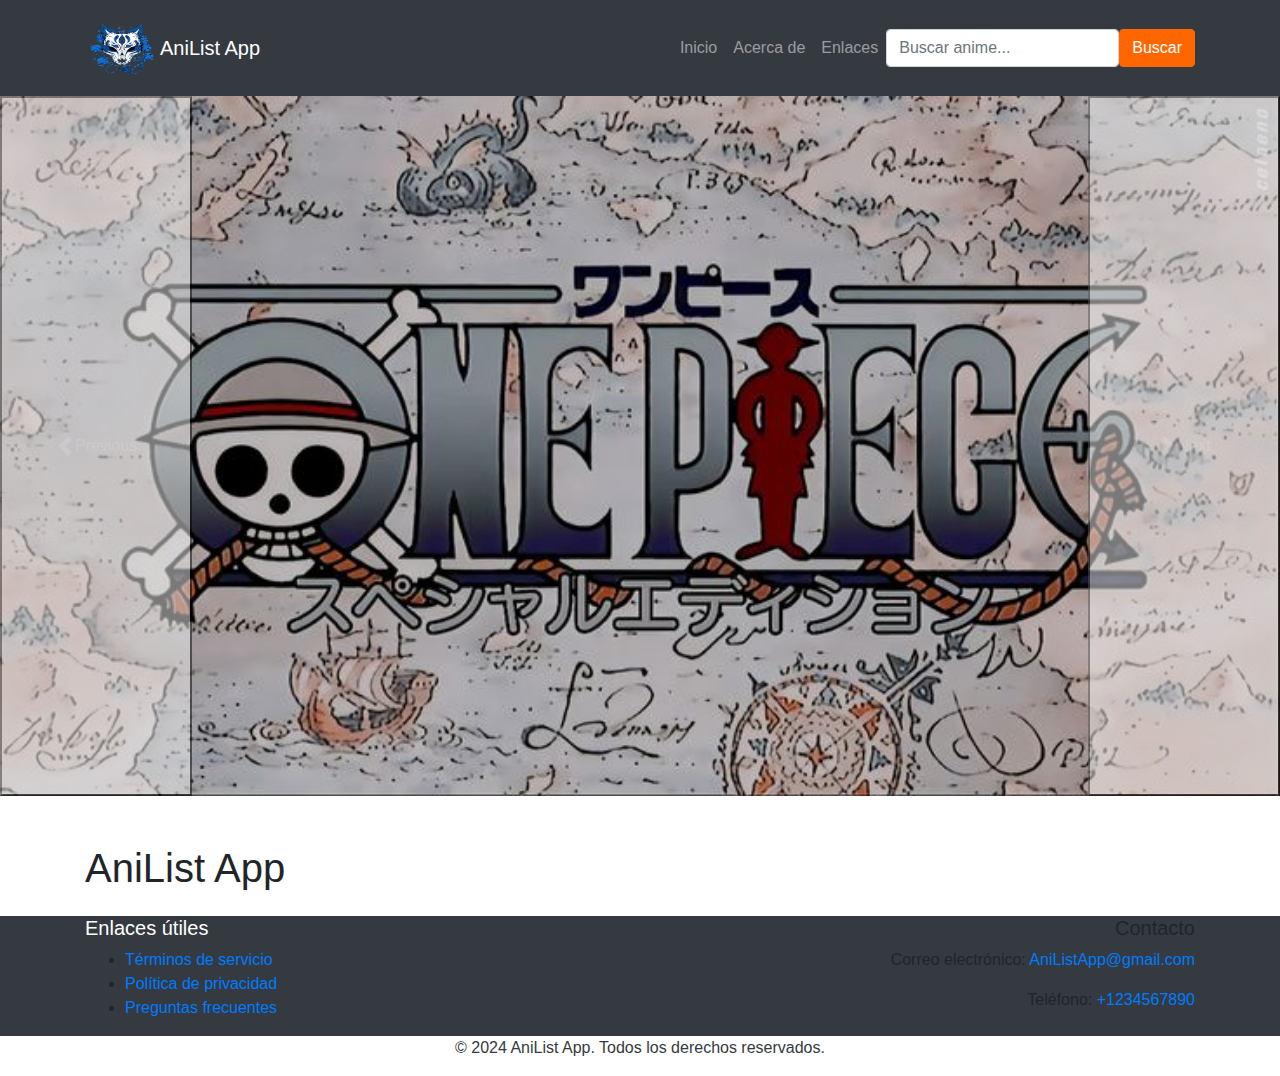
<file: index.html>
<!DOCTYPE html>
<html lang="en">

<head>
  <meta charset="UTF-8">
  <meta name="viewport" content="width=device-width, initial-scale=1.0">
  <link rel="stylesheet" href="https://stackpath.bootstrapcdn.com/bootstrap/4.5.2/css/bootstrap.min.css">
  <link href="https://cdn.jsdelivr.net/npm/bootstrap@5.1.3/dist/css/bootstrap.min.css" rel="stylesheet"
    integrity="sha384-1BmE4kWBq78iYhFldvKuhfTAU6auU8tT94WrHftjDbrCEXSU1oBoqyl2QvZ6jIW3" crossorigin="anonymous">
    <link rel="stylesheet" href="style/index.css">
  <title>AniList App</title>
  <link rel="icon" href="./img/logooo.ico" type="image/x-icon">
</head>

<body>
  <nav class="navbar navbar-expand-lg navbar-dark bg-dark">
    <div class="container">
      <img src="./img/logooo.png" alt="logo uwu" height="80" width="75">
      <a class="navbar-brand" href="#">AniList App</a>
      
      <button class="navbar-toggler" type="button" data-bs-toggle="collapse" data-bs-target="#navbarNav"
        aria-controls="navbarNav" aria-expanded="false" aria-label="Toggle navigation">
        <span class="navbar-toggler-icon"></span>
      </button>
      <div class="collapse navbar-collapse" id="navbarNav">
        <ul class="navbar-nav ml-auto">
          <li class="nav-item">
            <a class="nav-link" href="index.html">Inicio</a>
          </li>
          <li class="nav-item">
            <a class="nav-link" href="acercaDe.html">Acerca de</a>
          </li>
          <li class="nav-item">
            <a class="nav-link" href="enlaces.html">Enlaces</a>
          </li>
        </ul>
        <form id="navbarSearchForm" class="form-inline" onsubmit="searchAnime(event)">
          <div class="form-group">
            <input type="text" class="form-control" id="navbarSearchInput" placeholder="Buscar anime...">
            <button type="submit" class="btn btn-primary custom-search-btn">Buscar</button>
          </div>
        </form>

      </div>
    </div>
  </nav>

  <div id="carouselFade" class="carousel slide carousel-fade">
    <div class="carousel-inner">

      <div class="carousel-item active">
        <img src="img/onePiece.jpg" class="d-block w-100" alt="anime1" height="700" />
      </div>

      <div class="carousel-item">
        <img src="img/chinsaw2.jpg" class="d-block w-100" alt="anime2" height="700" />
      </div>

      <div class="carousel-item">
        <img src="img/jujutsu.jpg" class="d-block w-100" alt="jujutsu" height="700" />
      </div>

      <div class="carousel-item">
        <img src="img/rimuru.jpg" class="d-block w-100" alt="oshi" height="700" />
      </div>

      <div class="carousel-item">
        <img src="img/kimetsu3.jpg" class="d-block w-100" alt="demon" height="700" />
      </div>

      <div class="carousel-item">
        <img src="img/onePunch2.jpg" class="d-block w-100" alt="onePunch" height="700" />
      </div>

      <div class="carousel-item">
        <img src="img/haikyuu4.jpg" class="d-block w-100" alt="haikyuu" height="700" />
      </div>

      <div class="carousel-item">
        <img src="img/shingeki.jpg" class="d-block w-100" alt="shingeki" height="700" />
      </div>
    </div>

    <button class="carousel-control-prev" type="button" data-bs-target="#carouselFade" data-bs-slide="prev">
      <span class="carousel-control-prev-icon" aria-hidden="true"></span>
      <span class="visually-hidden">Previous</span>
    </button>

    <button class="carousel-control-next" type="button" data-bs-target="#carouselFade" data-bs-slide="next">
      <span class="carousel-control-next-icon" aria-hidden="true"></span>
      <span class="visually-hidden">Next</span>
    </button>
  </div>

  <div class="container mt-5">
    <h1 class="mb-4">AniList App</h1>

    <div id="searchResults" class="row"></div>


    <div class="modal fade" id="animeModal" tabindex="-1" role="dialog" aria-labelledby="animeModalLabel"
      aria-hidden="true">
      <div class="modal-dialog" role="document">
        <div class="modal-content">
          <div class="modal-header">
            <h5 class="modal-title" id="animeModalLabel">Detalles del Anime</h5>
            <button type="button" class="close" data-bs-dismiss="modal" aria-label="Close">
              <span aria-hidden="true">&times;</span>
            </button>
          </div>
          <div class="modal-body" id="animeModalBody"></div>
        </div>
      </div>
    </div>
  </div>

  <footer class="footer bg-dark">
    <div class="container">
      <div class="row">
        <div class="col-md-6">
          <h5 class="text-white">Enlaces útiles</h5>
          <ul>
            <li><a href="https://anilist.gitbook.io/anilist-apiv2-docs" target="_blank">Términos de servicio</a></li>
            <li><a href="#">Política de privacidad</a></li>
            <li><a href="acercaDe.html">Preguntas frecuentes</a></li>
          </ul>
        </div>
        <div class="col-md-6 text-right">
          <h5>Contacto</h5>
          <p>Correo electrónico: <a href="mailto:AniListApp@gamil.com">AniListApp@gmail.com</a></p>
          <p>Teléfono: <a href="tel:+1234567890">+1234567890</a></p>
        </div>
      </div>
    </div>
  </footer>
  
  <footer class="footer-bottom">
    <div class="container">
      <div class="row">
        <div class="col-md-12 text-center">
          <p class="text-dark">© 2024 AniList App. Todos los derechos reservados.</p>
        </div>
      </div>
    </div>
  </footer>

    <script src="https://stackpath.bootstrapcdn.com/bootstrap/4.5.2/js/bootstrap.min.js"></script>
    <script src="https://cdn.jsdelivr.net/npm/bootstrap@5.1.3/dist/js/bootstrap.bundle.min.js"
      integrity="sha384-ka7Sk0Gln4gmtz2MlQnikT1wXgYsOg+OMhuP+IlRH9sENBO0LRn5q+8nbTov4+1p"
      crossorigin="anonymous"></script>
    <script src="app.js"></script>
</body>

</html>
</file>
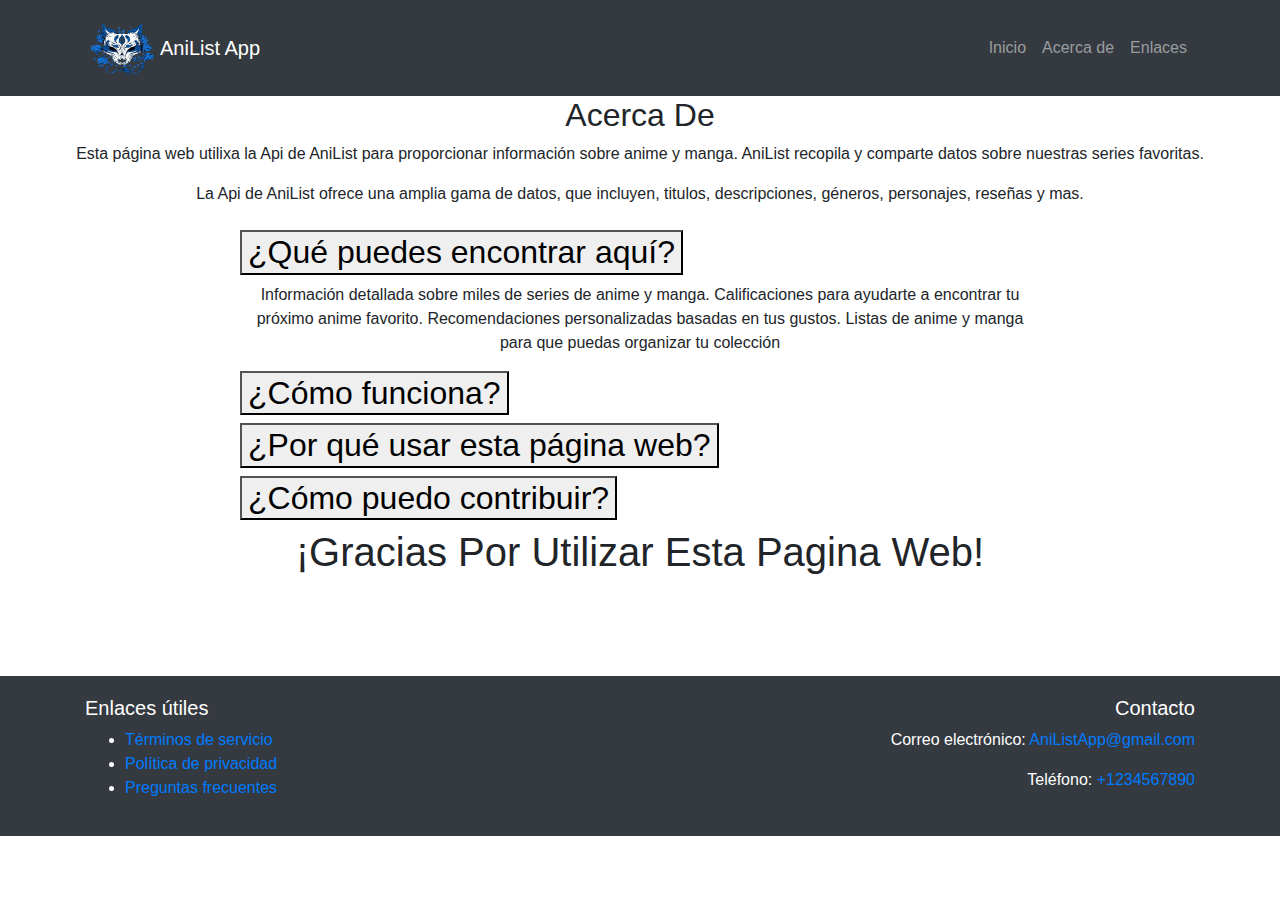
<file: acercaDe.html>
<!DOCTYPE html>
<html lang="en">

<head>
  <meta charset="UTF-8" />
  <meta name="viewport" content="width=device-width, initial-scale=1.0" />
  <link rel="stylesheet" href="https://stackpath.bootstrapcdn.com/bootstrap/4.5.2/css/bootstrap.min.css" />
  <link href="https://cdn.jsdelivr.net/npm/bootstrap@5.1.3/dist/css/bootstrap.min.css" rel="stylesheet"
    integrity="sha384-1BmE4kWBq78iYhFldvKuhfTAU6auU8tT94WrHftjDbrCEXSU1oBoqyl2QvZ6jIW3" crossorigin="anonymous" />
  <link rel="stylesheet" href="style.css" />
  <link rel="icon" href="./img/logooo.ico" type="image/x-icon">
  <title>Acerca De</title>
</head>

<body>
  <nav class="navbar navbar-expand-lg navbar-dark bg-dark">
    <div class="container">
      <img src="./img/logooo.png" alt="logo uwu" height="80" width="75">
      <a class="navbar-brand" href="#">AniList App</a>
      <button class="navbar-toggler" type="button" data-bs-toggle="collapse" data-bs-target="#navbarNav"
        aria-controls="navbarNav" aria-expanded="false" aria-label="Toggle navigation">
        <span class="navbar-toggler-icon"></span>
      </button>
      <div class="collapse navbar-collapse" id="navbarNav">
        <ul class="navbar-nav ml-auto">
          <li class="nav-item">
            <a class="nav-link" href="index.html">Inicio</a>
          </li>
          <li class="nav-item">
            <a class="nav-link" href="acercaDe.html">Acerca de</a>
          </li>
          <li class="nav-item">
            <a class="nav-link" href="enlaces.html">Enlaces</a>
          </li>
        </ul>
      </div>
    </div>
  </nav>

  <div class="text-center mb-4">
    <h2 class="text-center">Acerca De</h2>
    <p class="text-center">Esta página web utilixa la Api de AniList para proporcionar información
      sobre anime y manga. AniList recopila y comparte datos sobre nuestras
      series favoritas.</p>
      <p class="text-center">La Api de AniList ofrece una amplia gama de datos, que
        incluyen, titulos, descripciones, géneros, personajes, reseñas y mas.</p>
  </div>
  <div class="accordion mx-auto" id="faq-accordion" style="max-width: 800px;">
    <div class="accordion-item">
      <h2 class="accordion-header" id="headingOne">
        <button class="accordion-button" type="button" data-bs-toggle="collapse" data-bs-target="#collapseOne"
          aria-expanded="true" aria-controls="collapseOne">
          ¿Qué puedes encontrar aquí?
        </button>
      </h2>
      <div id="collapseOne" class="accordion-collapse collapse show" aria-labelledby="headingOne"
        data-bs-parent="#faq-accordion">
        <div class="accordion-body text-center">
          <p>Información detallada sobre miles de series de anime y manga. Calificaciones para ayudarte a encontrar tu
            próximo anime favorito. Recomendaciones personalizadas basadas en tus gustos. Listas de anime y manga para
            que puedas organizar tu colección</p>
        </div>
      </div>
    </div>
    <div class="accordion-item">
      <h2 class="accordion-header" id="headingTwo">
        <button class="accordion-button" type="button" data-bs-toggle="collapse" data-bs-target="#collapseTwo"
          aria-expanded="false" aria-controls="collapseTwo">
          ¿Cómo funciona?
        </button>
      </h2>
      <div id="collapseTwo" class="accordion-collapse collapse" aria-labelledby="headingTwo"
        data-bs-parent="#faq-accordion">
        <div class="accordion-body text-center">
          Esta página web utiliza la API de AniList para recuperar datos sobre
          anime y manga. Los datos se procesan y presentan de una manera fácil de
          usar y entender.
        </div>
      </div>
    </div>
    <div class="accordion-item">
      <h2 class="accordion-header" id="headingThree">
        <button class="accordion-button" type="button" data-bs-toggle="collapse" data-bs-target="#collapseThree"
          aria-expanded="false" aria-controls="collapseThree">
          ¿Por qué usar esta página web?
        </button>
      </h2>
      <div id="collapseThree" class="accordion-collapse collapse" aria-labelledby="headingThree"
        data-bs-parent="#faq-accordion">
        <div class="accordion-body text-center">
          Hay muchas razones para usar esta página web. Aquí hay algunos de los
          beneficios:
          <ul>
            <li>Acceso a una gran cantidad de información sobre anime y manga</li>
            <li>
              Reseñas de usuarios y calificaciones para ayudarte a encontrar tu
              próximo anime favorito
            </li>
            <li>Listas de anime y manga para que puedas organizar tu colección</li>
          </ul>
        </div>
      </div>
    </div>
    <div class="accordion-item">
      <h2 class="accordion-header" id="headingFour">
        <button class="accordion-button" type="button" data-bs-toggle="collapse" data-bs-target="#collapseFour"
          aria-expanded="false" aria-controls="collapseFour">
          ¿Cómo puedo contribuir?
        </button>
      </h2>
      <div id="collapseFour" class="accordion-collapse collapse" aria-labelledby="headingFour"
        data-bs-parent="#faq-accordion">
        <div class="accordion-body text-center">
          Siempre estamos buscando formas de mejorar esta página web. Si tienes
          alguna sugerencia o comentario, no dudes en contactarnos. También puedes
          contribuir al proyecto ayudando a traducir el contenido a otros idiomas
          o corrigiendo errores en los datos.
        </div>
      </div>
    </div>
    <h1 class="text-center">¡Gracias Por Utilizar Esta Pagina Web!</h1>
  </div>

  <footer class="footer bg-dark">
    <div class="container">
      <div class="row">
        <div class="col-md-6">
          <h5 class="text-white">Enlaces útiles</h5>
          <ul>
            <li><a href="https://anilist.gitbook.io/anilist-apiv2-docs" target="_blank">Términos de servicio</a></li>
            <li><a href="#">Política de privacidad</a></li>
            <li><a href="acercaDe.html">Preguntas frecuentes</a></li>
          </ul>
        </div>
        <div class="col-md-6 text-right">
          <h5>Contacto</h5>
          <p>Correo electrónico: <a href="mailto:AniListApp@gamil.com">AniListApp@gmail.com</a></p>
          <p>Teléfono: <a href="tel:+1234567890">+1234567890</a></p>
        </div>
      </div>
    </div>
  </footer>



  <script src="https://stackpath.bootstrapcdn.com/bootstrap/4.5.2/js/bootstrap.min.js"></script>
  <script src="https://cdn.jsdelivr.net/npm/bootstrap@5.1.3/dist/js/bootstrap.bundle.min.js"
    integrity="sha384-ka7Sk0Gln4gmtz2MlQnikT1wXgYsOg+OMhuP+IlRH9sENBO0LRn5q+8nbTov4+1p"
    crossorigin="anonymous"></script>
  <script src="app.js"></script>
</body>

</html>
</file>
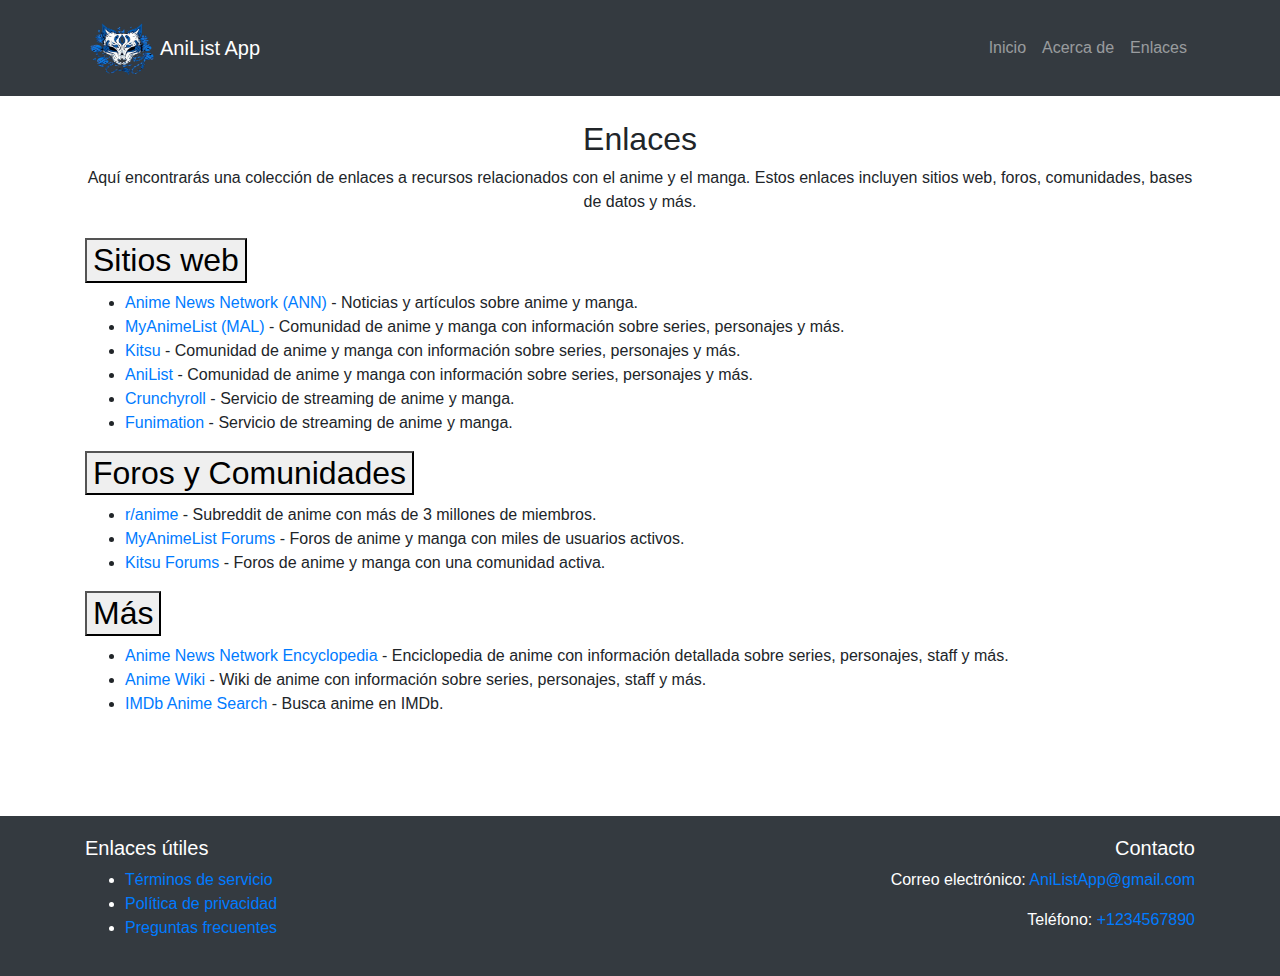
<file: enlaces.html>
<!DOCTYPE html>
<html lang="en">

<head>
  <meta charset="UTF-8" />
  <meta name="viewport" content="width=device-width, initial-scale=1.0" />
  <link rel="stylesheet" href="https://stackpath.bootstrapcdn.com/bootstrap/4.5.2/css/bootstrap.min.css" />
  <link href="https://cdn.jsdelivr.net/npm/bootstrap@5.1.3/dist/css/bootstrap.min.css" rel="stylesheet"
    integrity="sha384-1BmE4kWBq78iYhFldvKuhfTAU6auU8tT94WrHftjDbrCEXSU1oBoqyl2QvZ6jIW3" crossorigin="anonymous" />
  <link rel="stylesheet" href="style.css" />
  <link rel="icon" href="./img/logooo.ico" type="image/x-icon">
  <title>Enlaces</title>
</head>

<body>
  <nav class="navbar navbar-expand-lg navbar-dark bg-dark">
    <div class="container">
      <img src="./img/logooo.png" alt="logo uwu" height="80" width="75">
      <a class="navbar-brand" href="#">AniList App</a>
      <button class="navbar-toggler" type="button" data-bs-toggle="collapse" data-bs-target="#navbarNav"
        aria-controls="navbarNav" aria-expanded="false" aria-label="Toggle navigation">
        <span class="navbar-toggler-icon"></span>
      </button>
      <div class="collapse navbar-collapse" id="navbarNav">
        <ul class="navbar-nav ml-auto">
          <li class="nav-item">
            <a class="nav-link" href="index.html">Inicio</a>
          </li>
          <li class="nav-item">
            <a class="nav-link" href="acercaDe.html">Acerca de</a>
          </li>
          <li class="nav-item">
            <a class="nav-link" href="enlaces.html">Enlaces</a>
          </li>
        </ul>
      </div>
    </div>
    </div>
  </nav>



  <div class="container mt-4">
    <div class="text-center mb-4">
      <h2>Enlaces</h2>
      <p>Aquí encontrarás una colección de enlaces a recursos relacionados con el anime y el manga. Estos enlaces
        incluyen sitios web, foros, comunidades, bases de datos y más.</p>
    </div>

    <div class="accordion" id="linksAccordion">
      <!-- Sitios web -->
      <div class="accordion-item">
        <h2 class="accordion-header" id="sitiosWebHeading">
          <button class="accordion-button" type="button" data-bs-toggle="collapse" data-bs-target="#sitiosWebCollapse"
            aria-expanded="true" aria-controls="sitiosWebCollapse">
            Sitios web
          </button>
        </h2>
        <div id="sitiosWebCollapse" class="accordion-collapse collapse show" aria-labelledby="sitiosWebHeading"
          data-bs-parent="#linksAccordion">
          <div class="accordion-body">
            <ul>
              <li><a href="https://www.animenewsnetwork.com/"target="_blank">Anime News Network (ANN)</a> - Noticias y artículos sobre
                anime y manga.</li>
              <li><a href="https://myanimelist.net/"target="_blank">MyAnimeList (MAL)</a> - Comunidad de anime y manga con información
                sobre series, personajes y más.</li>
              <li><a href="https://kitsu.io/explore/anime"target="_blank">Kitsu</a> - Comunidad de anime y manga con información sobre
                series, personajes y más.</li>
              <li><a href="https://anilist.co/"target="_blank">AniList</a> - Comunidad de anime y manga con información sobre series,
                personajes y más.</li>
              <li><a href="https://www.crunchyroll.com/"target="_blank">Crunchyroll</a> - Servicio de streaming de anime y manga.</li>
              <li><a href="https://www.funimation.com/"target="_blank">Funimation</a> - Servicio de streaming de anime y manga.</li>
            </ul>
          </div>
        </div>
      </div>

      <div class="accordion-item">
        <h2 class="accordion-header" id="sitiosWebHeading">
          <button class="accordion-button" type="button" data-bs-toggle="collapse" data-bs-target="#sitiosWebCollapse"
            aria-expanded="true" aria-controls="sitiosWebCollapse">
            Foros y Comunidades
          </button>
        </h2>
        <div id="sitiosWebCollapse" class="accordion-collapse collapse show" aria-labelledby="sitiosWebHeading"
          data-bs-parent="#linksAccordion">
          <div class="accordion-body">
            <ul>
              <li><a href="https://www.reddit.com/r/anime/"target="_blank">r/anime</a> - Subreddit de anime con más de 3 millones de
                miembros.</li>
              <li><a href="https://myanimelist.net/forum/"target="_blank">MyAnimeList Forums</a> - Foros de anime y manga con miles de
                usuarios activos.</li>
              <li><a href="https://kitsu.io/forums/"target="_blank">Kitsu Forums</a> - Foros de anime y manga con una comunidad activa.
              </li>
            </ul>
          </div>
        </div>
      </div>

      <div class="accordion-item">
        <h2 class="accordion-header" id="sitiosWebHeading">
          <button class="accordion-button" type="button" data-bs-toggle="collapse" data-bs-target="#sitiosWebCollapse"
            aria-expanded="true" aria-controls="sitiosWebCollapse">
            Más
          </button>
        </h2>
        <div id="sitiosWebCollapse" class="accordion-collapse collapse show" aria-labelledby="sitiosWebHeading"
          data-bs-parent="#linksAccordion">
          <div class="accordion-body">
            <ul>
              <li><a href="https://www.animenewsnetwork.com/encyclopedia">Anime News Network Encyclopedia</a> -
                Enciclopedia de
                anime con información detallada sobre series, personajes, staff y más.</li>
              <li><a href="https://www.fandom.com/explore">Anime Wiki</a> - Wiki de anime con información sobre series,
                personajes, staff y más.</li>
              <li><a href="https://www.imdb.com/search/title?title_type=anime">IMDb Anime Search</a> - Busca anime en
                IMDb.</li>
              </li>
            </ul>
          </div>
        </div>
      </div>
    </div>
  </div>



  <footer class="footer bg-dark">
    <div class="container">
      <div class="row">
        <div class="col-md-6">
          <h5 class="text-white">Enlaces útiles</h5>
          <ul>
            <li><a href="https://anilist.gitbook.io/anilist-apiv2-docs" target="_blank">Términos de servicio</a></li>
            <li><a href="#">Política de privacidad</a></li>
            <li><a href="acercaDe.html">Preguntas frecuentes</a></li>
          </ul>
        </div>
        <div class="col-md-6 text-right">
          <h5>Contacto</h5>
          <p>Correo electrónico: <a href="mailto:AniListApp@gamil.com">AniListApp@gmail.com</a></p>
          <p>Teléfono: <a href="tel:+1234567890">+1234567890</a></p>
        </div>
      </div>
    </div>
  </footer>

  <script src="https://stackpath.bootstrapcdn.com/bootstrap/4.5.2/js/bootstrap.min.js"></script>
  <script src="https://cdn.jsdelivr.net/npm/bootstrap@5.1.3/dist/js/bootstrap.bundle.min.js"
    integrity="sha384-ka7Sk0Gln4gmtz2MlQnikT1wXgYsOg+OMhuP+IlRH9sENBO0LRn5q+8nbTov4+1p"
    crossorigin="anonymous"></script>
  <script src="app.js"></script>
</body>

</html>
</file>
<file: style/index.css>
.card-img-top {
    height: 500px; 
    object-fit: cover; 
}

.custom-search-btn {
    background-color: #ff6600; 
    border-color: #ff6600; 
}

.btn-primary.custom-details-btn {
    background-color: #ff6600; 
    border-color: #ff6600;
}
</file>
<file: style.css>
.footer {
    /*position: fixed;*/
    left: 0;
    bottom: 0;
    width: 100%;
    background-color: #343a40;
    color: #fff;
    padding: 20px; 
    margin-top: 100PX;
}
</file>
